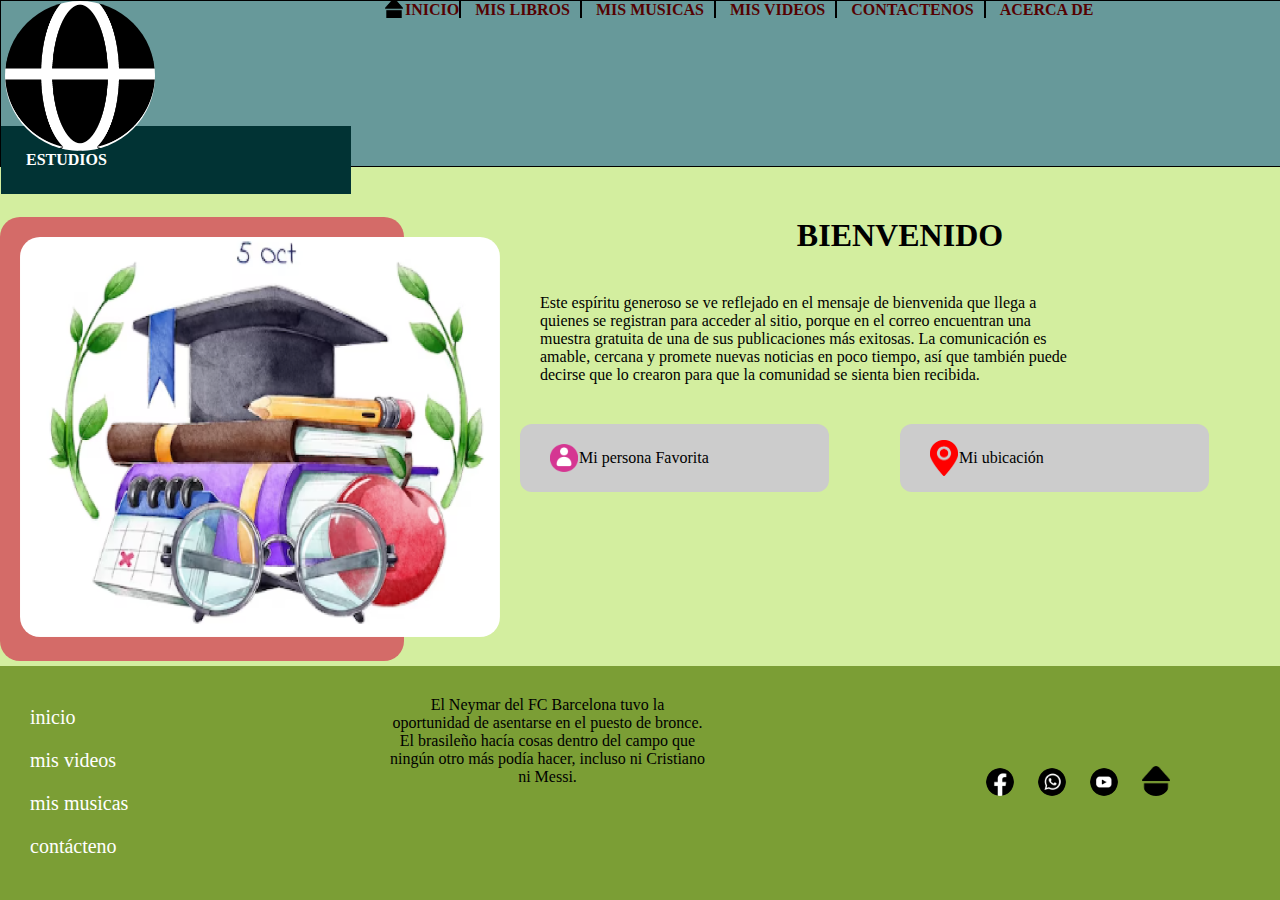
<file: index.html>
<!DOCTYPE html>
<html lang="en">
<head>
    <meta charset="UTF-8">
    <meta name="viewport" content="width=, initial-scale=1.0">
    <link rel="stylesheet" href="css/estilo.css">
    <title>Document</title>
</head>
<body>
    <!--aqui pondremos la cabecera de la weeb-->
    <div id="contenidocabecera">
        <div id="cabeceraImagenNombre">
            <div id="imagenRedondo"></div>
            <div id="nombreRectangulo">estudios</div>
        </div>
        <div id="cabeceraMenu">
            <ul>
                <li id="logoInicio"><a href="index.html">inicio</a></li>
                <li><a href="#">mis libros</a></li>
                <li><a href="#">mis musicas</a></li>
                <li><a href="galeria.html">mis videos</a></li>
                <li><a href="contacto.html">contactenos</a></li>
                <li><a href="#">acerca de</a></li>
            </ul>

        </div>
        <div>
           
        </div>
      

    </div>
    <!--aqui pondremos el cuerpo del index-->
    <div id="contenidoCuerpo">
        <div id="cuerpoImagen">
        <div id="bordeImagen">
            <img src="img/Recurso 1.png" width="480" height="400">
        </div>
        </div>
            <div id="cuerpoDatos"> 
                <h1>Bienvenido</h1>
                <div id="detalleDatos">
                    <p>Este espíritu generoso se ve reflejado en el mensaje de bienvenida que llega a quienes se registran para acceder al sitio,
                    porque en el correo encuentran una muestra gratuita de una de sus publicaciones más exitosas.
                     La comunicación es amable, cercana y promete nuevas noticias en poco tiempo,
                    así que también puede decirse que lo crearon para que la comunidad se sienta bien recibida.</p>

                </div>
                <div id="botones">
                    <div id="botonFavorito">
                        <div id="marcoFavorito" class="disenoBoton">Mi persona Favorita</div>
                    </div>

                    <div id="botonUbicación">
                        <div id="marcoUbicación" class="disenoBoton">Mi ubicación</div>
                    </div>
                </div>
            </div>
            
    </div>
    <!--aqui pondremos el pie de pagina-->
    <footer>
      <div id="foterMenu">  
        <div id="marcoMenufoter">
            <nav>
                <a href="">inicio</a>
                <a href="galeria.html">mis videos</a>
                <a href="">mis musicas</a>
                <a href="contacto.html">contácteno</a>
            </nav>
        </div>
        <div id="marcoDetallefoter">
            El Neymar del FC Barcelona tuvo la oportunidad de asentarse en el puesto de bronce.
             El brasileño hacía cosas dentro del campo que ningún otro más podía hacer,
              incluso ni Cristiano ni Messi. 
        </div>
        <div id="marcoRedesfoter">
            <ul class="foterRedes">
                <li><img src="img/Recurso 3.png"></li>
                <li><img src="img/Recurso 4.png"></li>
                <li><img src="img/Recurso 5.png"></li>
                <li><img src="img/Recurso 7.png"></li>
            </ul>
        </div>
        
        




      </div>  
    </footer>
</body>
</html>
</file>
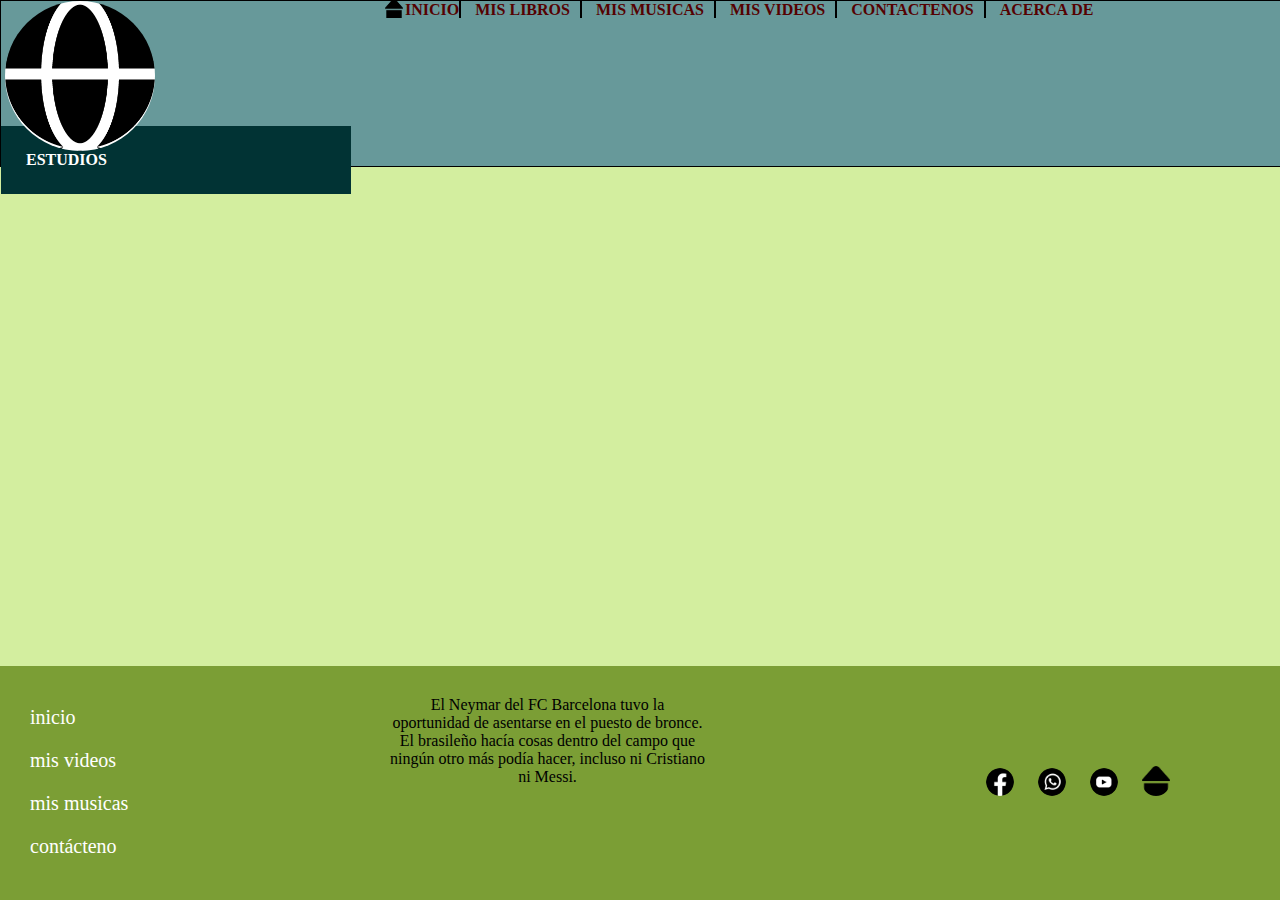
<file: contacto.html>
<!DOCTYPE html>
<html lang="en">
<head>
    <meta charset="UTF-8">
    <meta name="viewport" content="width=, initial-scale=1.0">
    <link rel="stylesheet" href="css/estilo.css">
    <title>Document</title>
</head>
<body>
    <!--aqui pondremos la cabecera de la weeb-->
    <div id="contenidocabecera">
        <div id="cabeceraImagenNombre">
            <div id="imagenRedondo"></div>
            <div id="nombreRectangulo">estudios</div>
        </div>
        <div id="cabeceraMenu">
            <ul>
                <li id="logoInicio"><a href="index.html">inicio</a></li>
                <li><a href="#">mis libros</a></li>
                <li><a href="#">mis musicas</a></li>
                <li><a href="#">mis videos</a></li>
                <li><a href="#">contactenos</a></li>
                <li><a href="#">acerca de</a></li>
            </ul>

        </div>
        <div>
           
        </div>
      

    </div>
    <!--aqui pondremos el cuerpo del index-->
    <div id="contenidoCuerpo">
        
            
    </div>
    <!--aqui pondremos el pie de pagina-->
    <footer>
      <div id="foterMenu">  
        <div id="marcoMenufoter">
            <nav>
                <a href="">inicio</a>
                <a href="">mis videos</a>
                <a href="">mis musicas</a>
                <a href="contacto.html">contácteno</a>
            </nav>
        </div>
        <div id="marcoDetallefoter">
            El Neymar del FC Barcelona tuvo la oportunidad de asentarse en el puesto de bronce.
             El brasileño hacía cosas dentro del campo que ningún otro más podía hacer,
              incluso ni Cristiano ni Messi. 
        </div>
        <div id="marcoRedesfoter">
            <ul class="foterRedes">
                <li><img src="img/Recurso 3.png"></li>
                <li><img src="img/Recurso 4.png"></li>
                <li><img src="img/Recurso 5.png"></li>
                <li><img src="img/Recurso 7.png"></li>
            </ul>
        </div>
        
        




      </div>  
    </footer>
</body>
</html>
</file>
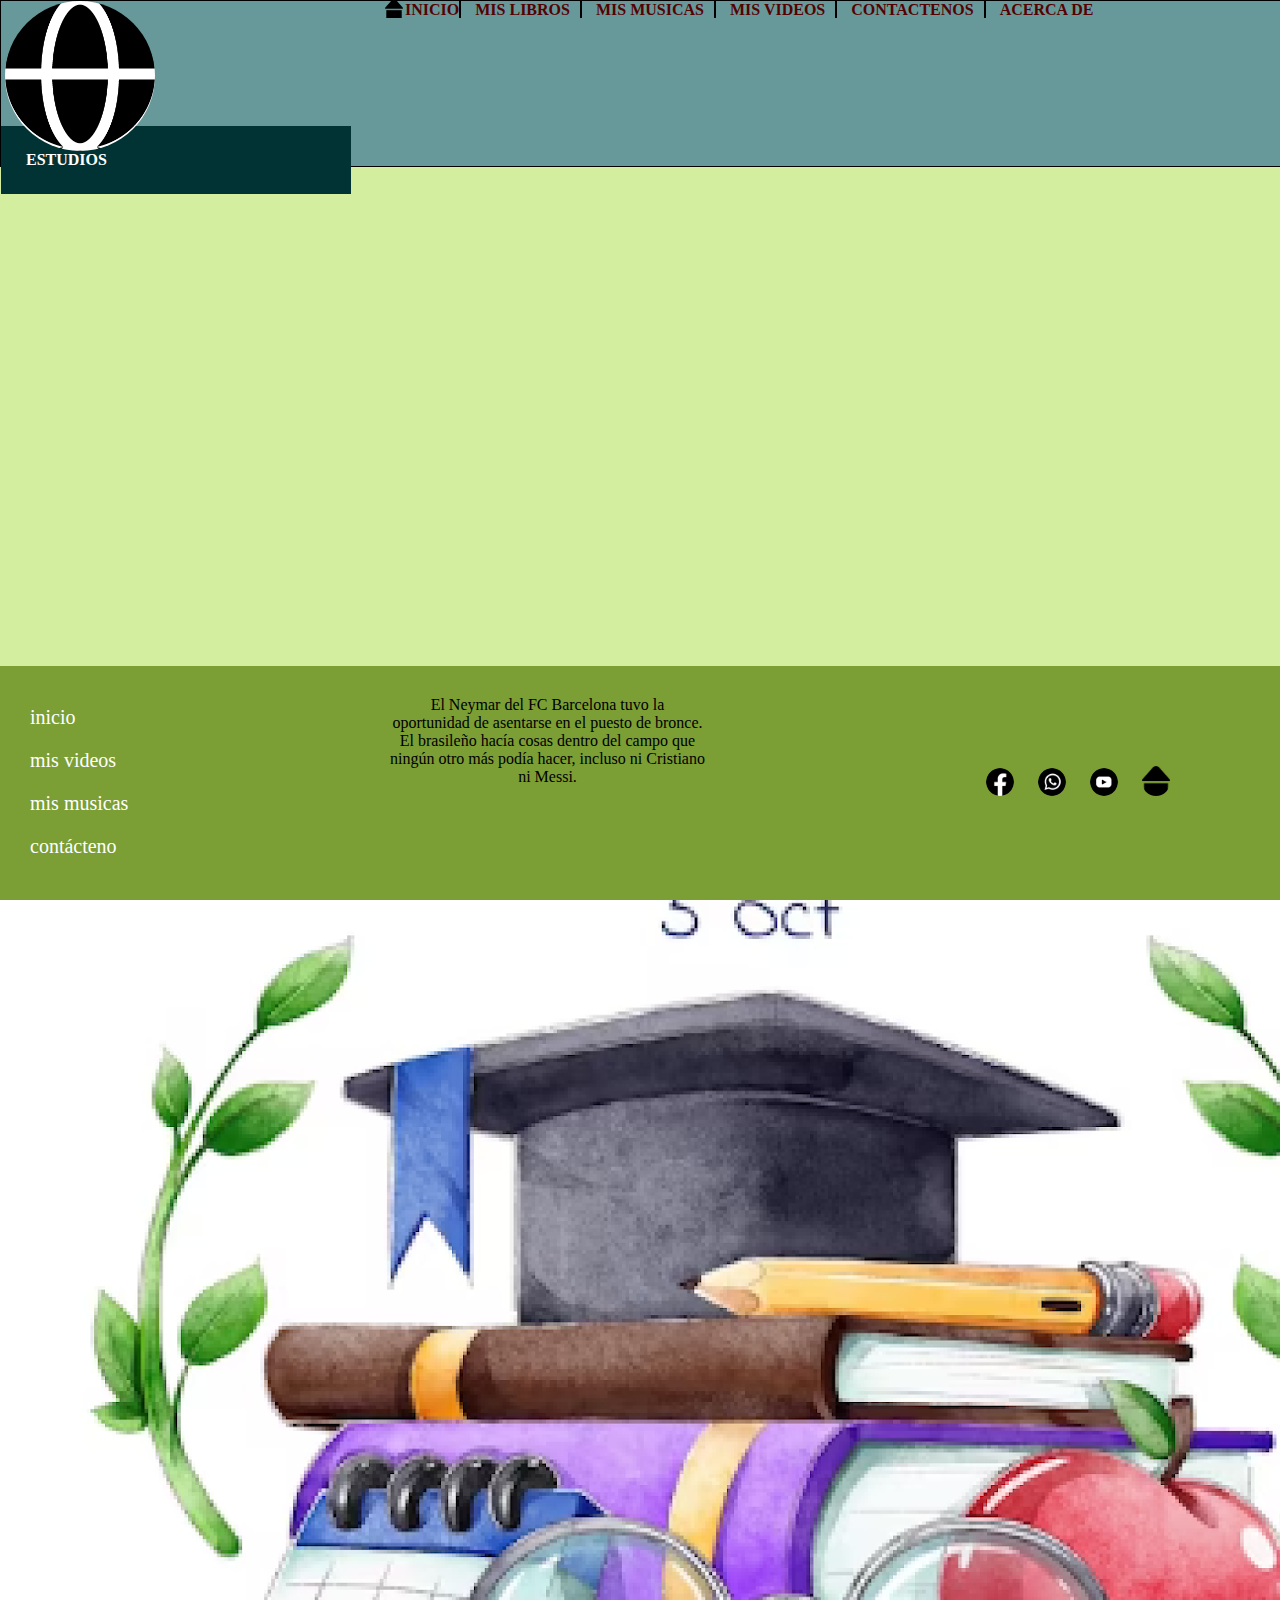
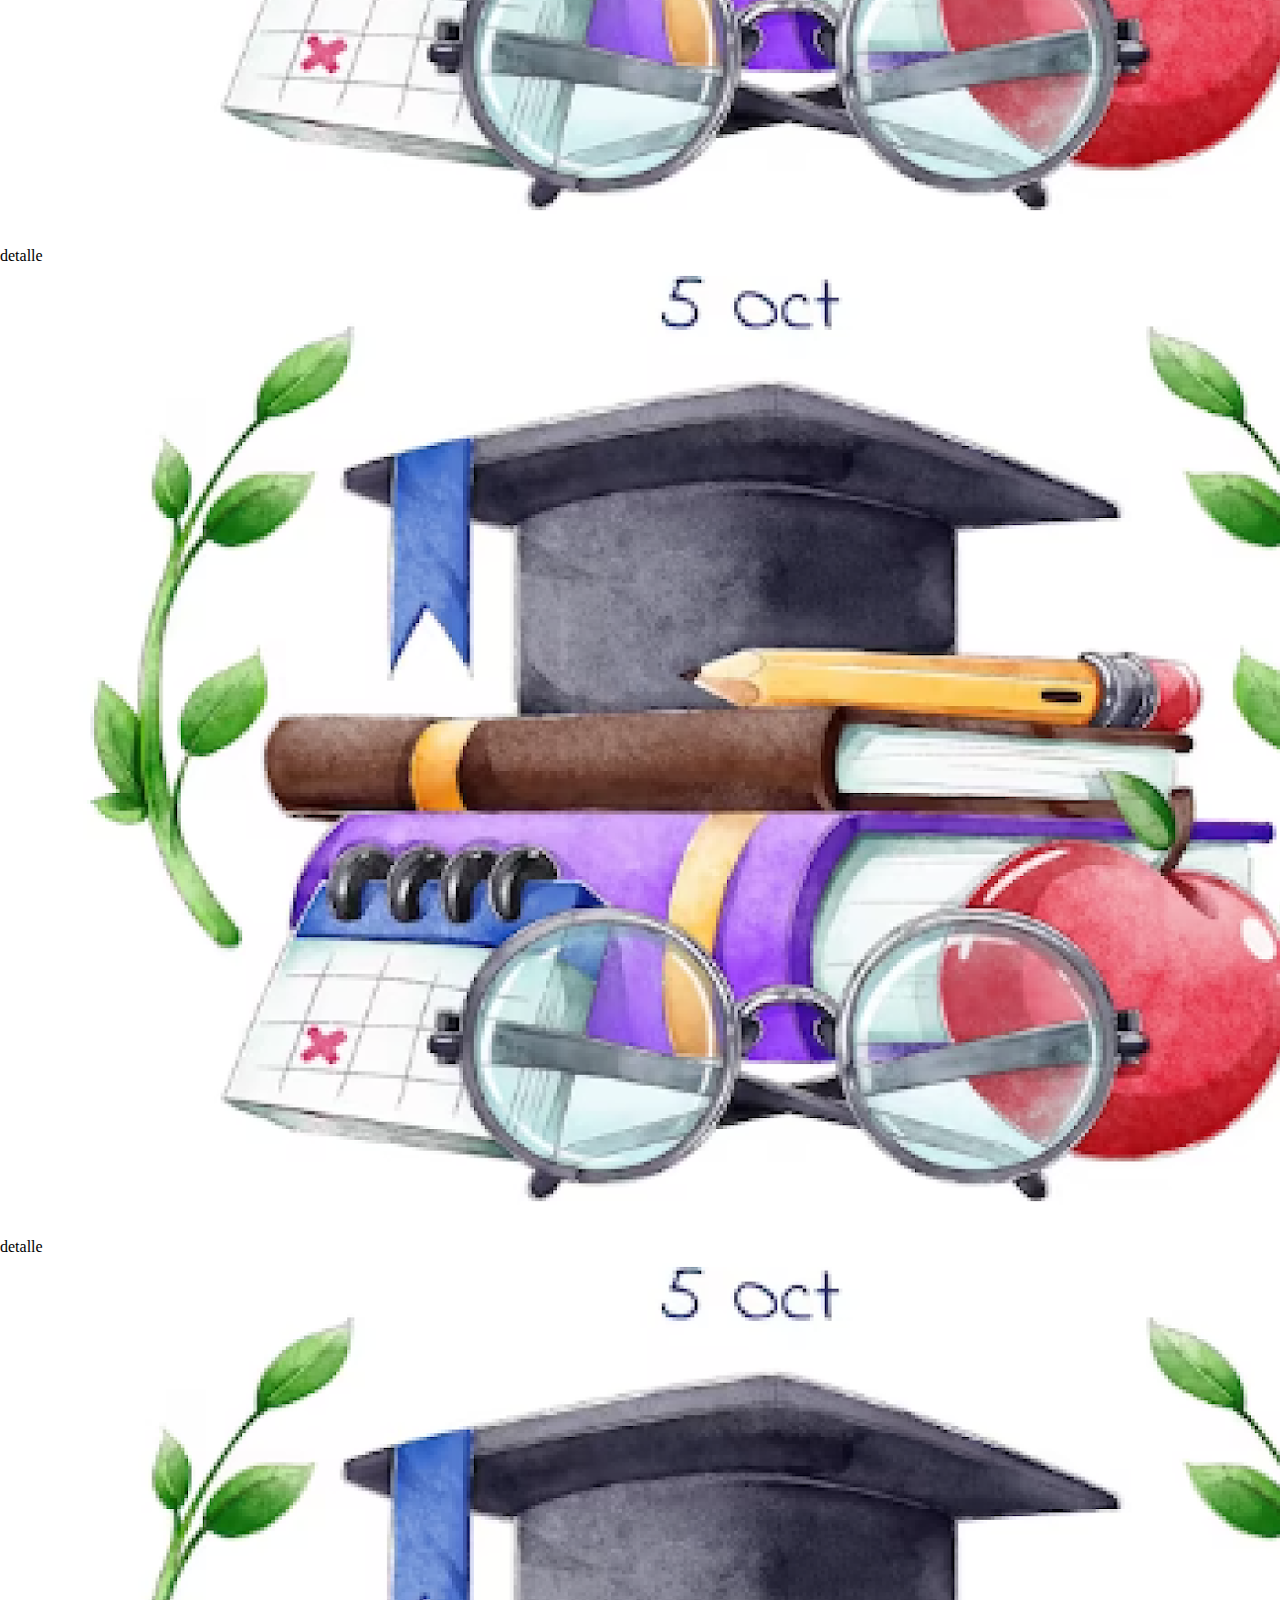
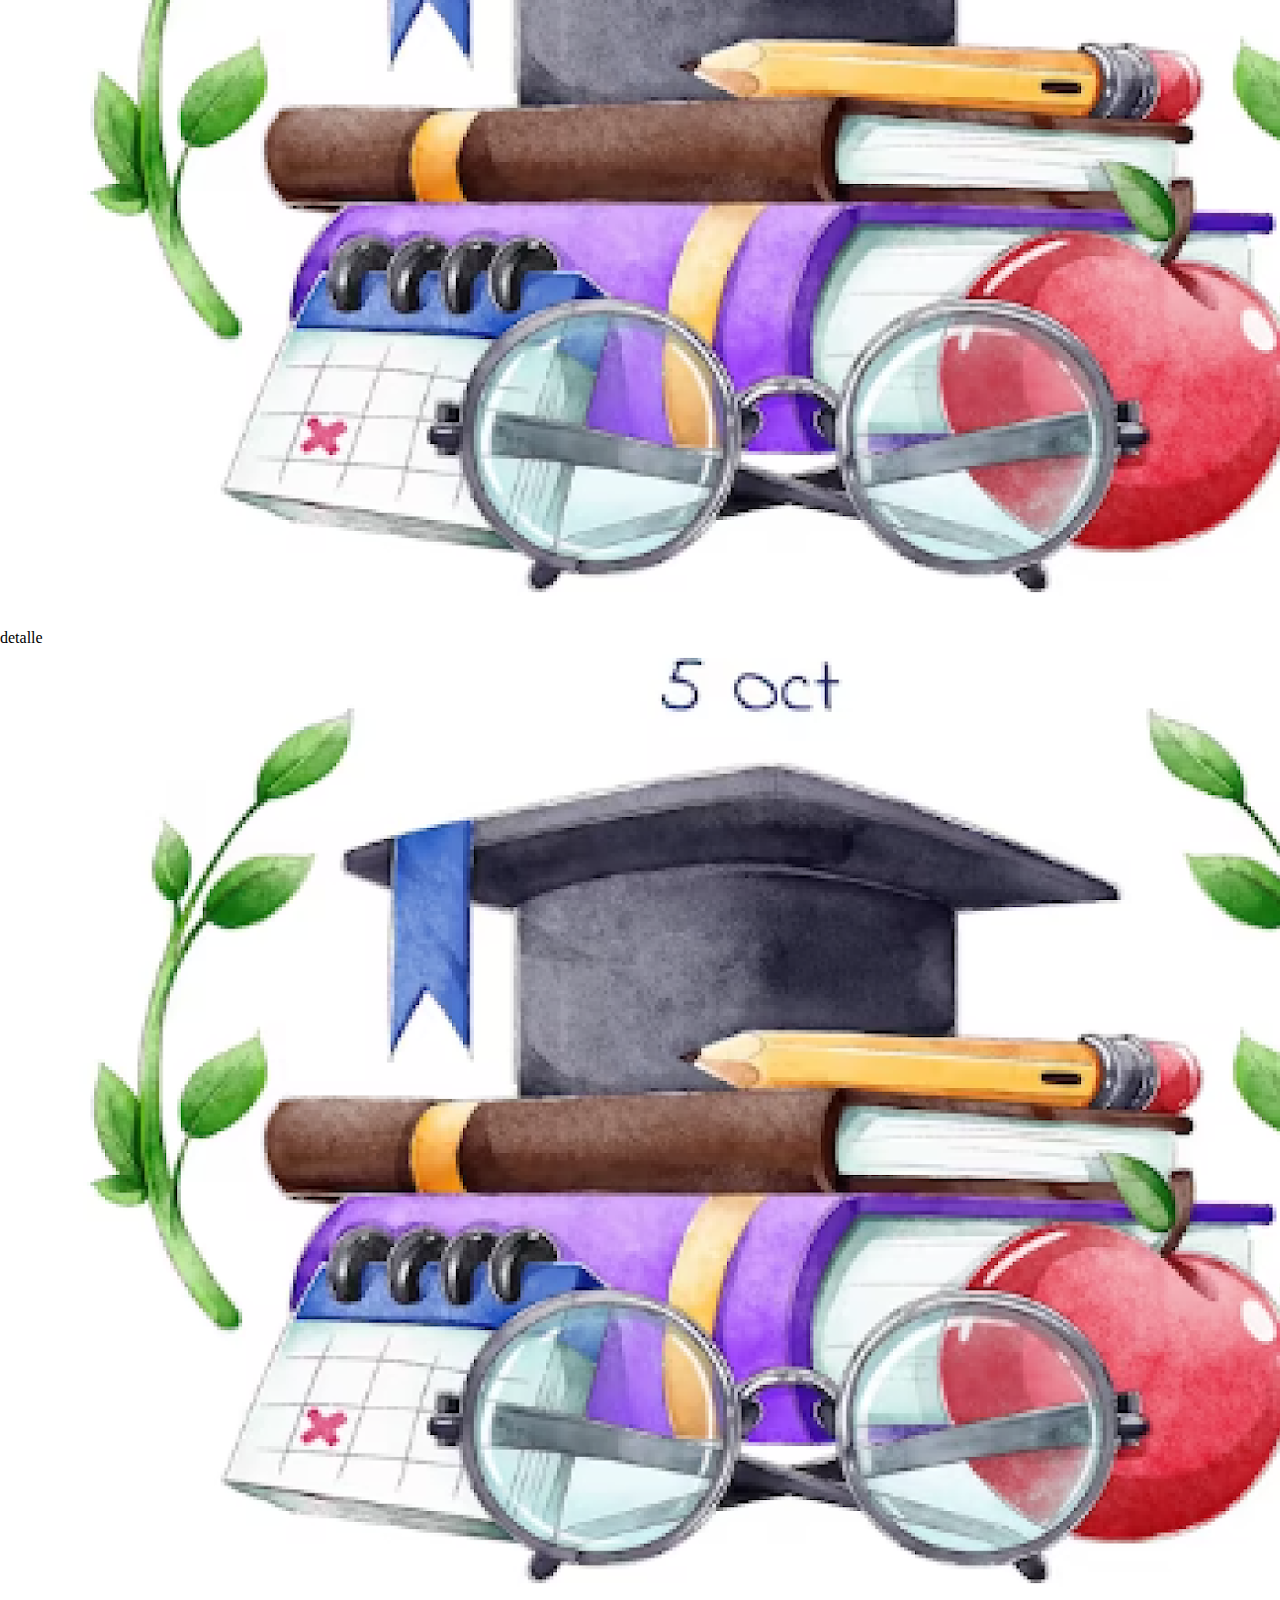
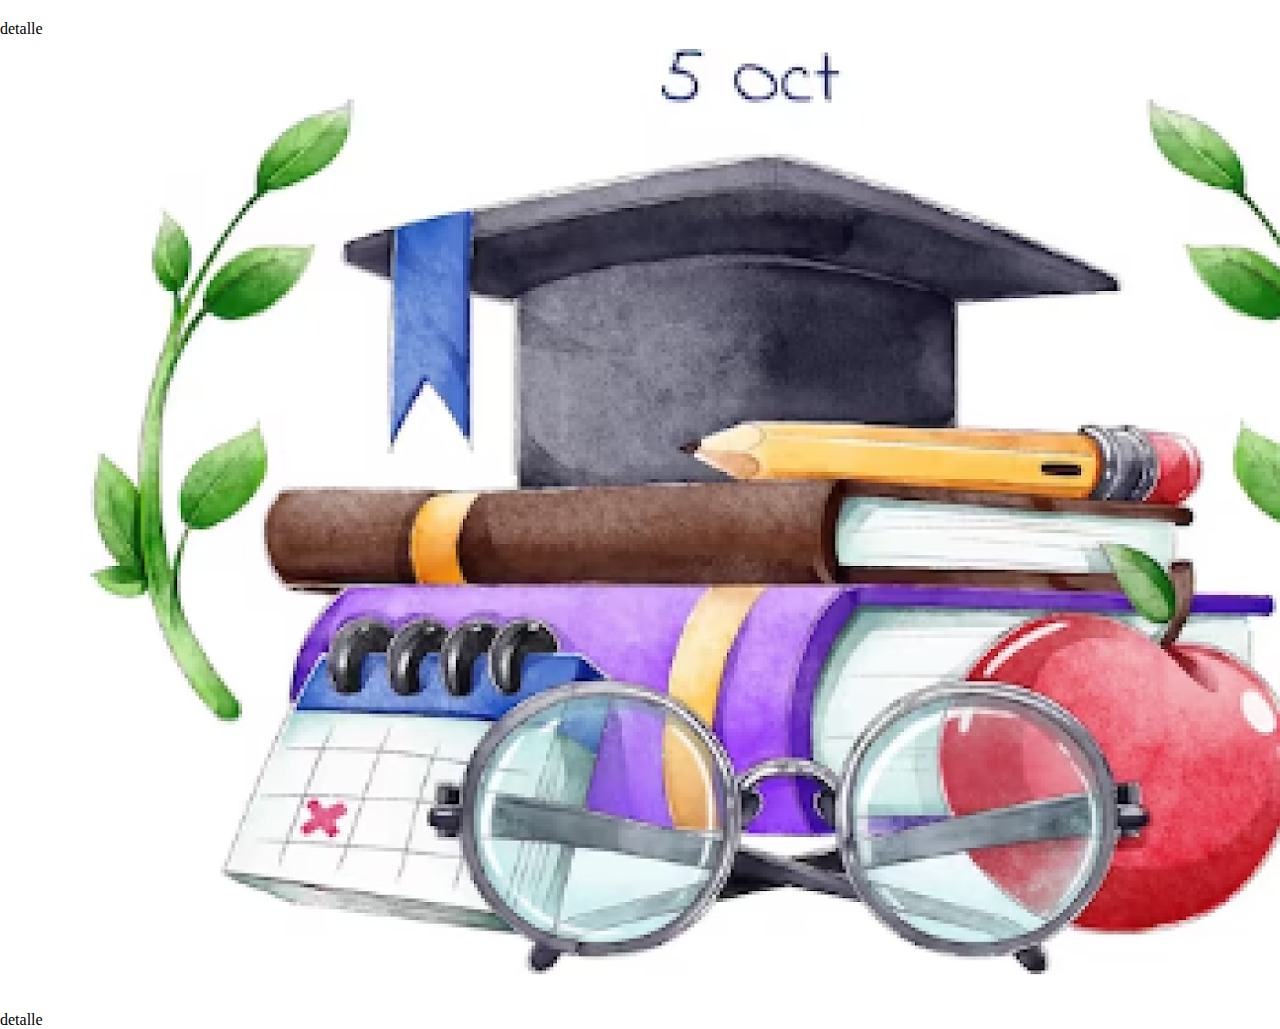
<file: galeria.html>
<!DOCTYPE html>
<html lang="en">
<head>
    <meta charset="UTF-8">
    <meta name="viewport" content="width=, initial-scale=1.0">
    <link rel="stylesheet" href="css/estilo.css">
    <title>Document</title>
</head>
<body>
    <!--aqui pondremos la cabecera de la weeb-->
    <div id="contenidocabecera">
        <div id="cabeceraImagenNombre">
            <div id="imagenRedondo"></div>
            <div id="nombreRectangulo">estudios</div>
        </div>
        <div id="cabeceraMenu">
            <ul>
                <li id="logoInicio"><a href="index.html">inicio</a></li>
                <li><a href="#">mis libros</a></li>
                <li><a href="#">mis musicas</a></li>
                <li><a href="galeria.html">mis videos</a></li>
                <li><a href="contacto.html">contactenos</a></li>
                <li><a href="#">acerca de</a></li>
            </ul>

        </div>
        <div>
           
        </div>
      

    </div>
    <!--aqui pondremos el cuerpo del index-->
    <div id="contenidoCuerpo">
    </div>
    <h1>mi galeria</h1>
    <section class="seccion">
        <div class="img">
            <img src="img/Recurso 1.png">
            <p>detalle</p>
        </div>
        <div class="img">
            <img src="img/Recurso 1.png">
            <p>detalle</p>
        </div>
        <div class="img">
            <img src="img/Recurso 1.png">
            <p>detalle</p>
        </div>
        <div class="img">
            <img src="img/Recurso 1.png">
            <p>detalle</p>
        </div>
        <div class="img">
            <img src="img/Recurso 1.png">
            <p>detalle</p>
        </div>
        
        
    </section>
    <!--aqui pondremos el pie de pagina-->
    <footer>
      <div id="foterMenu">  
        <div id="marcoMenufoter">
            <nav>
                <a href="">inicio</a>
                <a href="galeria.html">mis videos</a>
                <a href="">mis musicas</a>
                <a href="contacto.html">contácteno</a>
            </nav>
        </div>
        <div id="marcoDetallefoter">
            El Neymar del FC Barcelona tuvo la oportunidad de asentarse en el puesto de bronce.
             El brasileño hacía cosas dentro del campo que ningún otro más podía hacer,
              incluso ni Cristiano ni Messi. 
        </div>
        <div id="marcoRedesfoter">
            <ul class="foterRedes">
                <li><img src="img/Recurso 3.png"></li>
                <li><img src="img/Recurso 4.png"></li>
                <li><img src="img/Recurso 5.png"></li>
                <li><img src="img/Recurso 7.png"></li>
            </ul>
        </div>
        
        
      </div>  
    </footer>
</body>
</html>
</file>
<file: css/estilo.css>
*{
    margin: 0;
    padding: 0;
}
#contenidocabecera{
    width: 100%;
    display: flex;
    border: 1px solid black;
    background-color: #67999A;

}
footer{
    width: 100%;
    background-color: #7b9e35;
    position: absolute;
    bottom: 0;
}
#foterMenu{
    display: flex;
    padding: 30px;
}
#cabeceraImagenNombre{
    flex: 30%;

}
#cabeceraMenu{
    flex: 70%;

}
#imagenRedondo{
    width: 150px;
    height: 150px;
    background-color: white;
border-radius: 75px;
position: relative;
z-index: 1000;
margin-bottom: 15px;
left: 1%;
background-image: url("../img/Recurso\ 8.png");
background-size: contain

}
#nombreRectangulo{
    background-color: #013334;
    width: 300px;
    padding: 25px   ;
    color: white;
    text-transform: uppercase;
    font-weight: bold;
    position: absolute; 
    top: 14%;
}
ul li{
    display: inline;
    padding: 0 10px;
    border-right: solid 2px black;
}
ul li a{
    color: #550101;
    text-decoration:none;
    text-transform:uppercase;
    font-weight: bold;
}
ul li a:hover{
    color: green;
    font-size: 20px;
    text-decoration: underline dashed 2px #550101;
    background-color:aquamarine;
}
ul li:last-child{
    border-right: none;
}
#contenidoCuerpo{
    display: flex;
    width: 100%;
    background-color: #D3EE9F;
    padding-top: 50px;
    height: 600px;
}
#logoInicio{
    background-image:url("/img/Recurso\ 7.png");
    padding: 2px 0 0 20px;
    background-size: 18px;
    background-repeat: no-repeat;
}
#cuerpoImagen{
    flex: 40%;
}
#cuerpoDatos{
    flex: 60%;
}
#bordeImagen{
    background-color: #d46b68;
    padding: 20px;
    text-align: center;
    width: 70%;
    border-radius: 20px;
}
img{
    border-radius: 20px;
}
h1{
    text-align: center;
    font-weight: bold;
    padding-bottom: 20px;
    text-transform: uppercase;
}
#detalleDatos{
    width: 70%;
    padding: 20px;
}
#botones{
    display: flex;
    margin-top: 20px;
}
#botonFavorito{
    flex: 50%;

}
#botonUbicación{
    flex: 50%;
}
#marcoFavorito{
    background-image: url(../img/Recurso\ 13.png);
}
.disenoBoton:hover{
    opacity: 60%;
    cursor: pointer;
}
#marcoUbicación{
    background-image: url(../img/Recurso\ 2.png);
}
.disenoBoton{
    background-color: #cccccc;
    width: 250px;
    background-repeat: no-repeat;
    background-size: 28px;
    padding: 25px 0px 25px 59px;
    background-position:left 30px center;
    border-radius: 12px;
}   
#marcoMenufoter{
    flex: 40%;
}
#marcoDetallefoter{
    flex: 35%;
    text-align: center;
    animation: move 5s infinite;
    position: relative;
}
@keyframes move{
    from{ top: 0px;}
    to{top: 40px;}
}
#marcoRedesfoter{
    flex: 45%;
    text-align: right;
    padding: 70px;
}
.foterRedes{
    display: inline;
    
}
li img{
    width: 28px;
}
li img:hover{
    opacity: 60%;
    width: 4%;
}
.foterRedes li{
    border: none;
}
nav a{
    display: block;
    color: white;
    text-decoration: none;
    padding: 10px 0;
    font-size: 20px;
}
nav a:hover{
    color: #550101;
    font-size: 25px;
}
</file>
